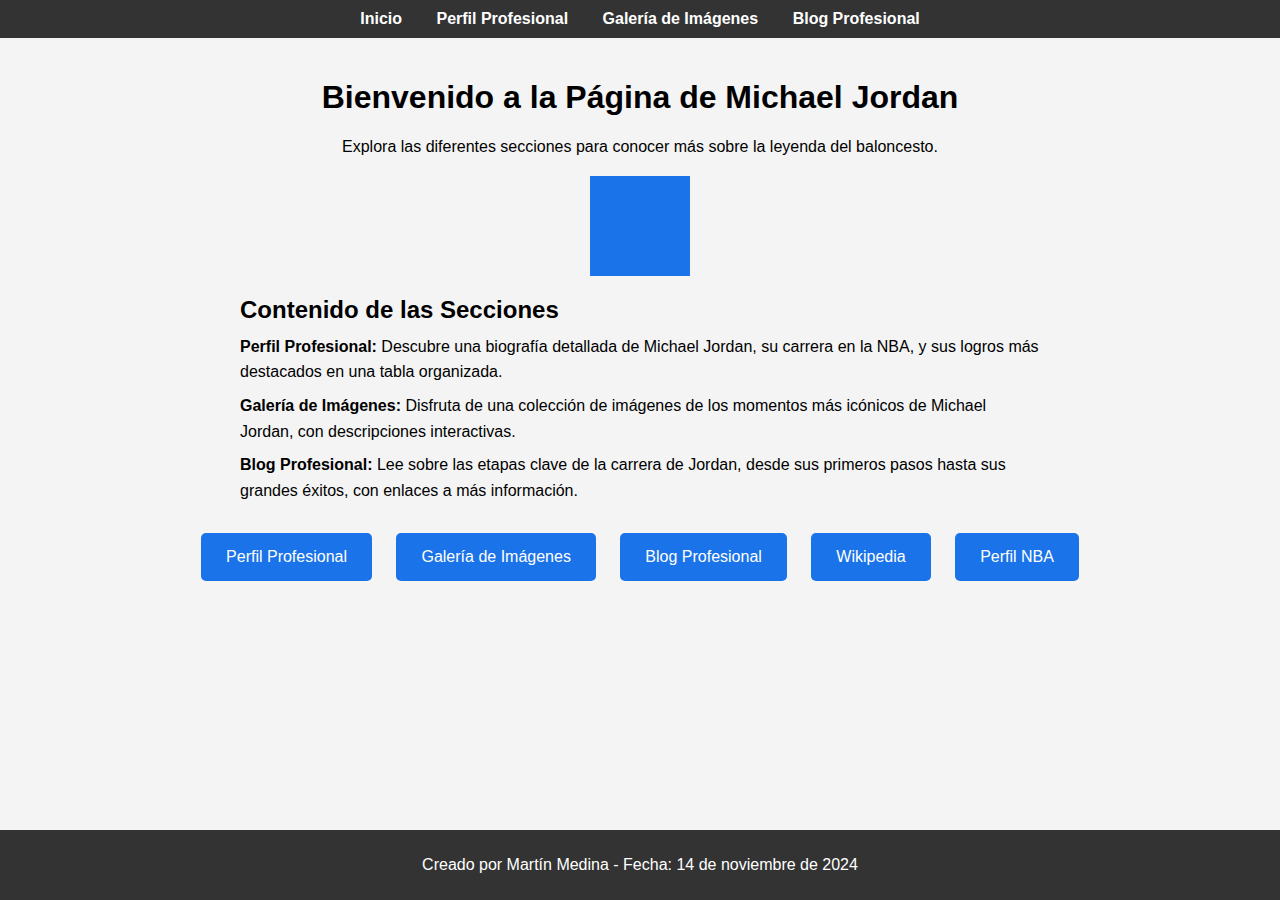
<file: index.html>
<!DOCTYPE html>
<html lang="es">
<head>
    <meta charset="UTF-8">
    <title>Michael Jordan - Página Principal</title>
    <link rel="stylesheet" href="css/estilos.css">
</head>
<body>
<header>
    <nav>
        <ul>
            <li><a href="index.html">Inicio</a></li>
            <li><a href="perfil.html">Perfil Profesional</a></li>
            <li><a href="galeria.html">Galería de Imágenes</a></li>
            <li><a href="blog.html">Blog Profesional</a></li>
        </ul>
    </nav>
</header>
<main>
    <h1>Bienvenido a la Página de Michael Jordan</h1>
    <p>Explora las diferentes secciones para conocer más sobre la leyenda del baloncesto.</p>

    <!-- Cuadro cíclico de color -->
    <div class="cuadro-ciclo"></div>

    <div class="descripciones">
        <h2>Contenido de las Secciones</h2>
        <p><strong>Perfil Profesional:</strong> Descubre una biografía detallada de Michael Jordan, su carrera en la
            NBA, y sus logros más destacados en una tabla organizada.</p>
        <p><strong>Galería de Imágenes:</strong> Disfruta de una colección de imágenes de los momentos más icónicos de
            Michael Jordan, con descripciones interactivas.</p>
        <p><strong>Blog Profesional:</strong> Lee sobre las etapas clave de la carrera de Jordan, desde sus primeros
            pasos hasta sus grandes éxitos, con enlaces a más información.</p>
    </div>

    <div class="botones">
        <a href="perfil.html" class="boton animacion1">Perfil Profesional</a>
        <a href="galeria.html" class="boton animacion2">Galería de Imágenes</a>
        <a href="blog.html" class="boton animacion3">Blog Profesional</a>
        <a href="https://es.wikipedia.org/wiki/Michael_Jordan" class="boton animacion4" target="_blank">Wikipedia</a>
        <a href="https://www.nba.com/player/893" class="boton animacion5" target="_blank">Perfil NBA</a>
    </div>
</main>
<footer>
    <p>Creado por Martín Medina - Fecha: 14 de noviembre de 2024</p>
</footer>
</body>
</html>
</file>
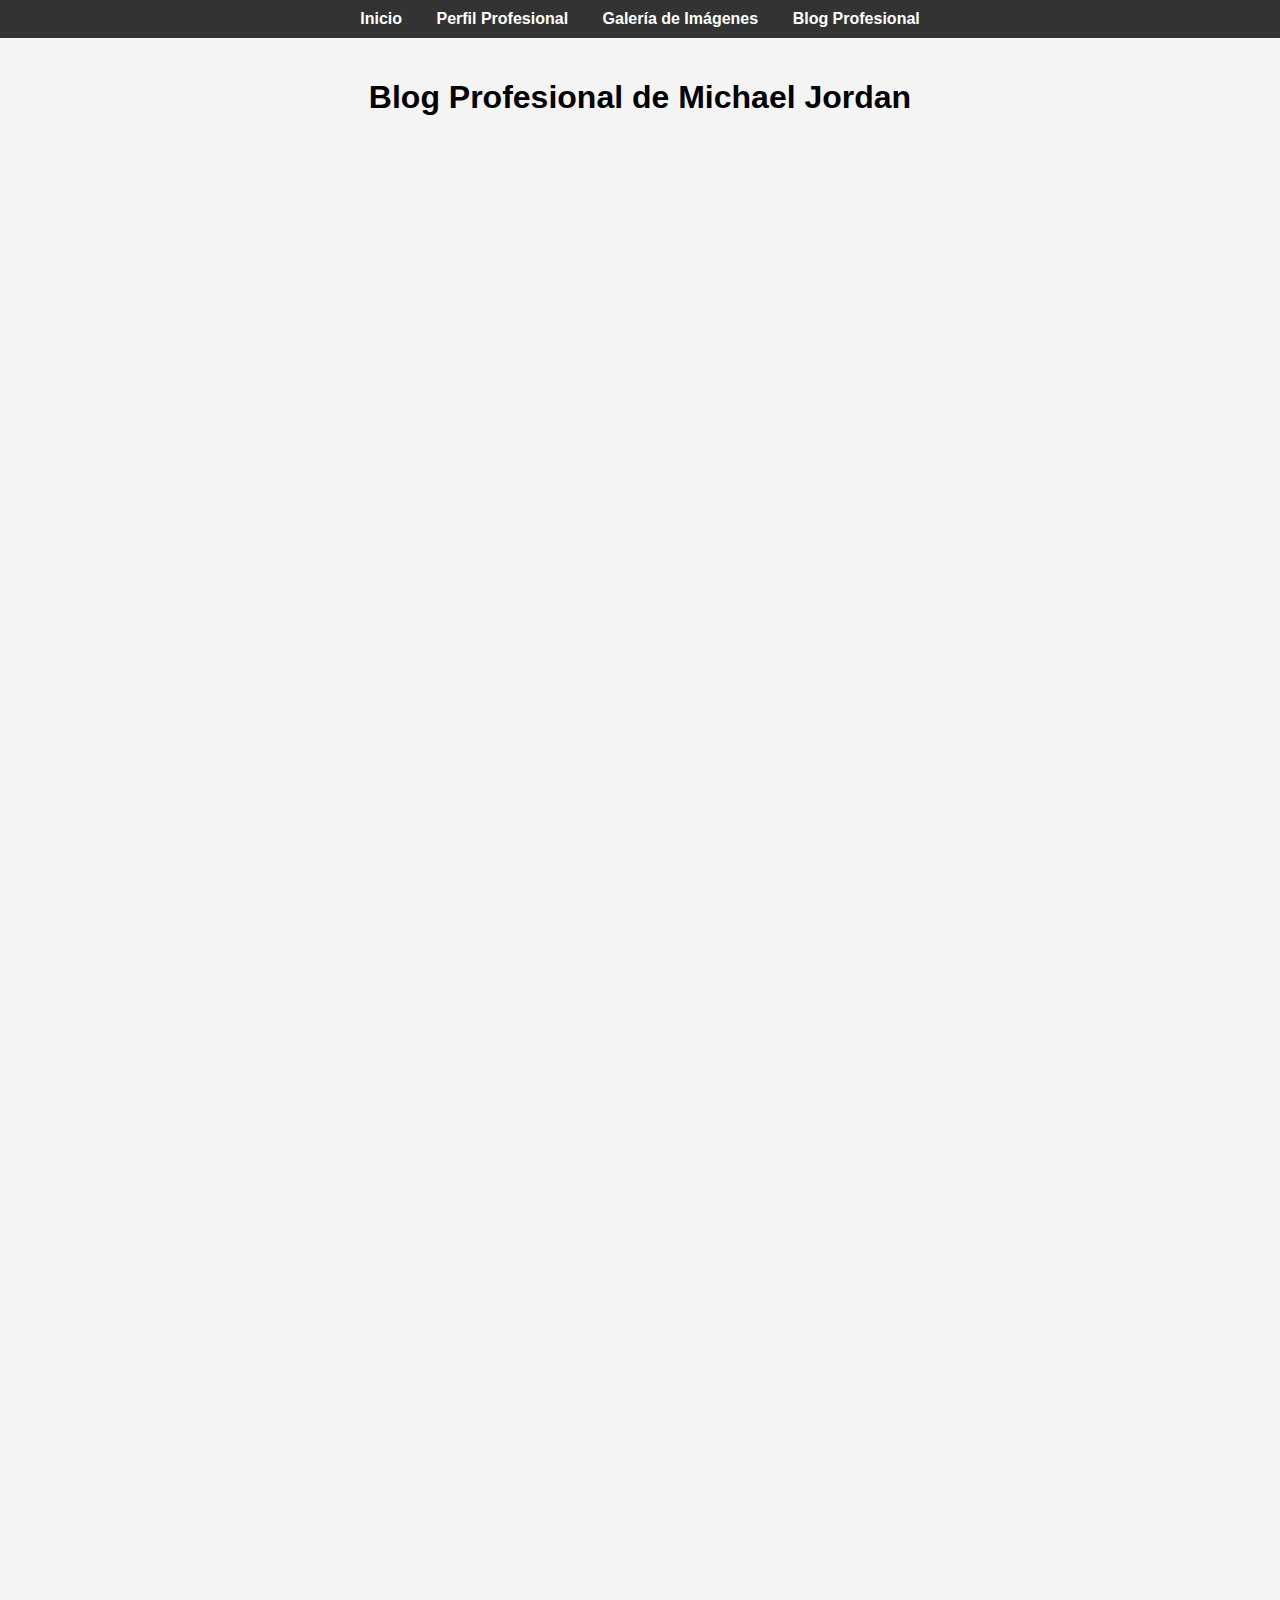
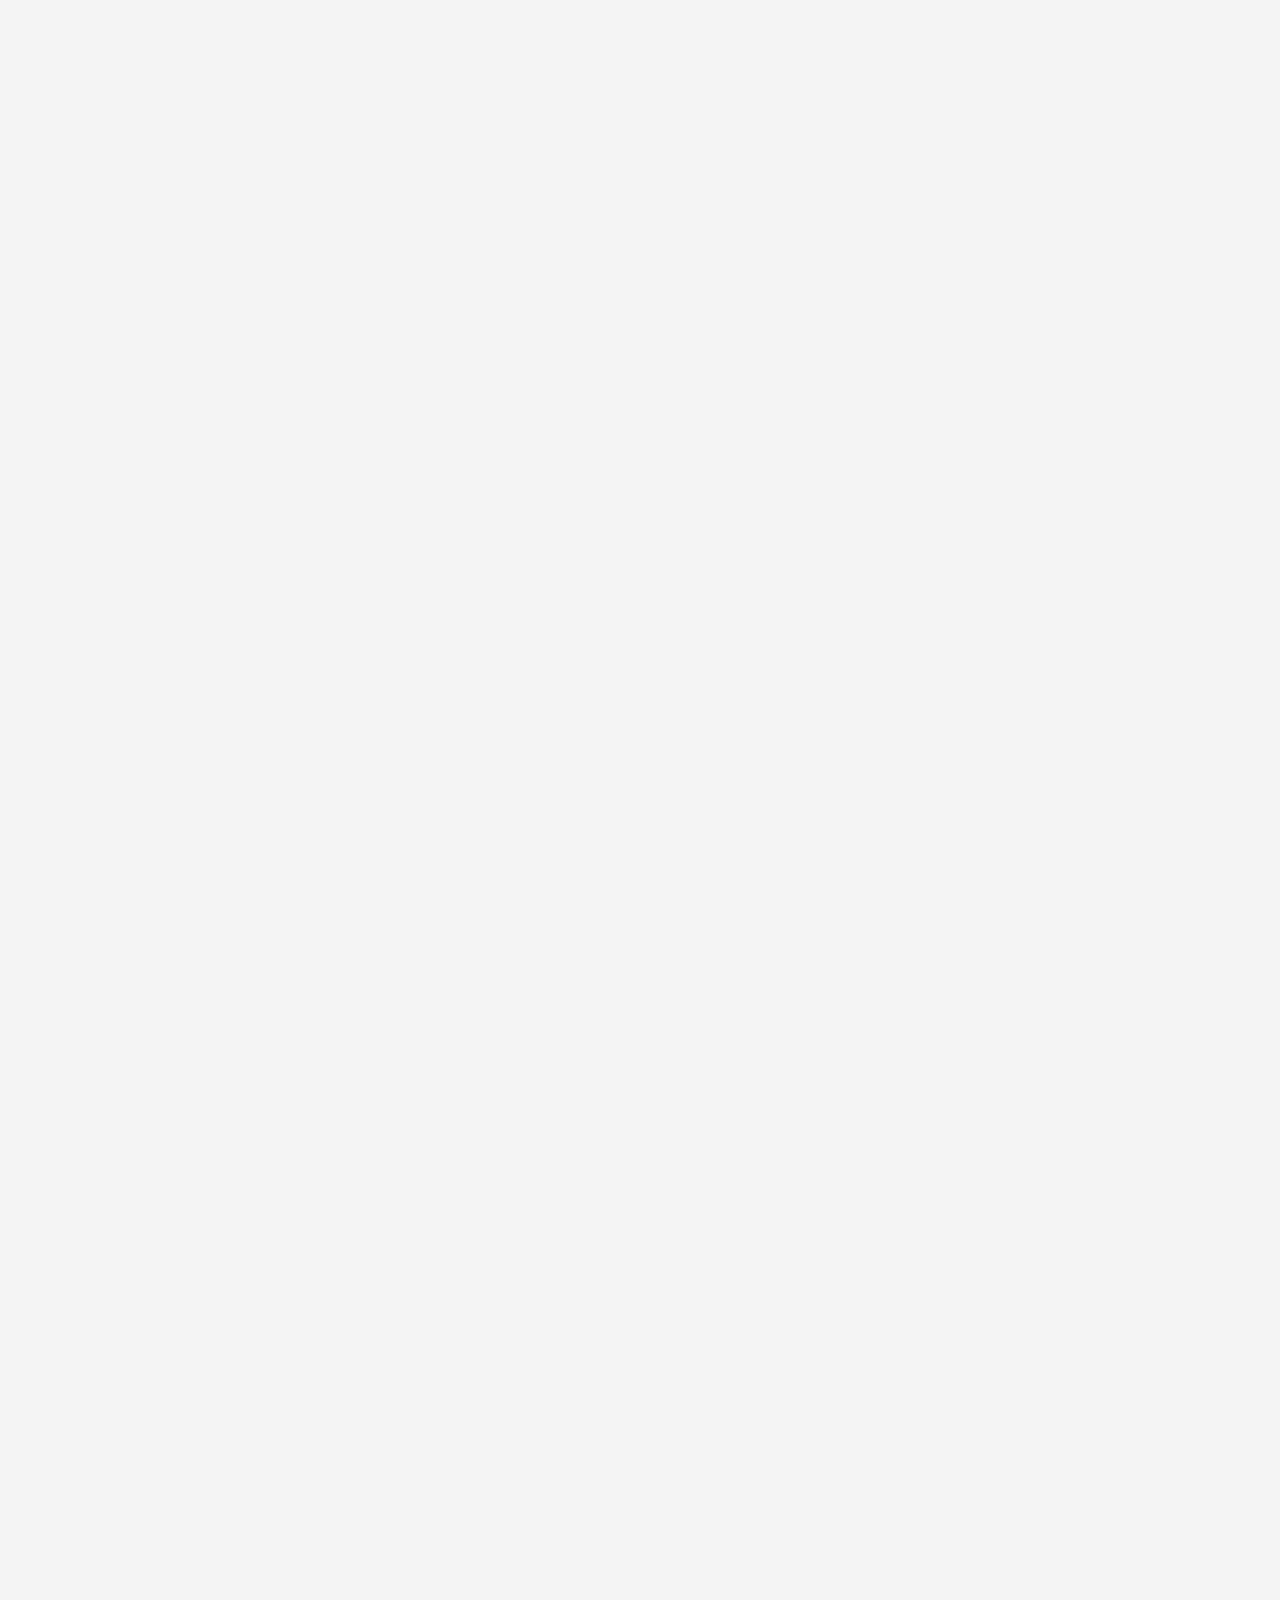
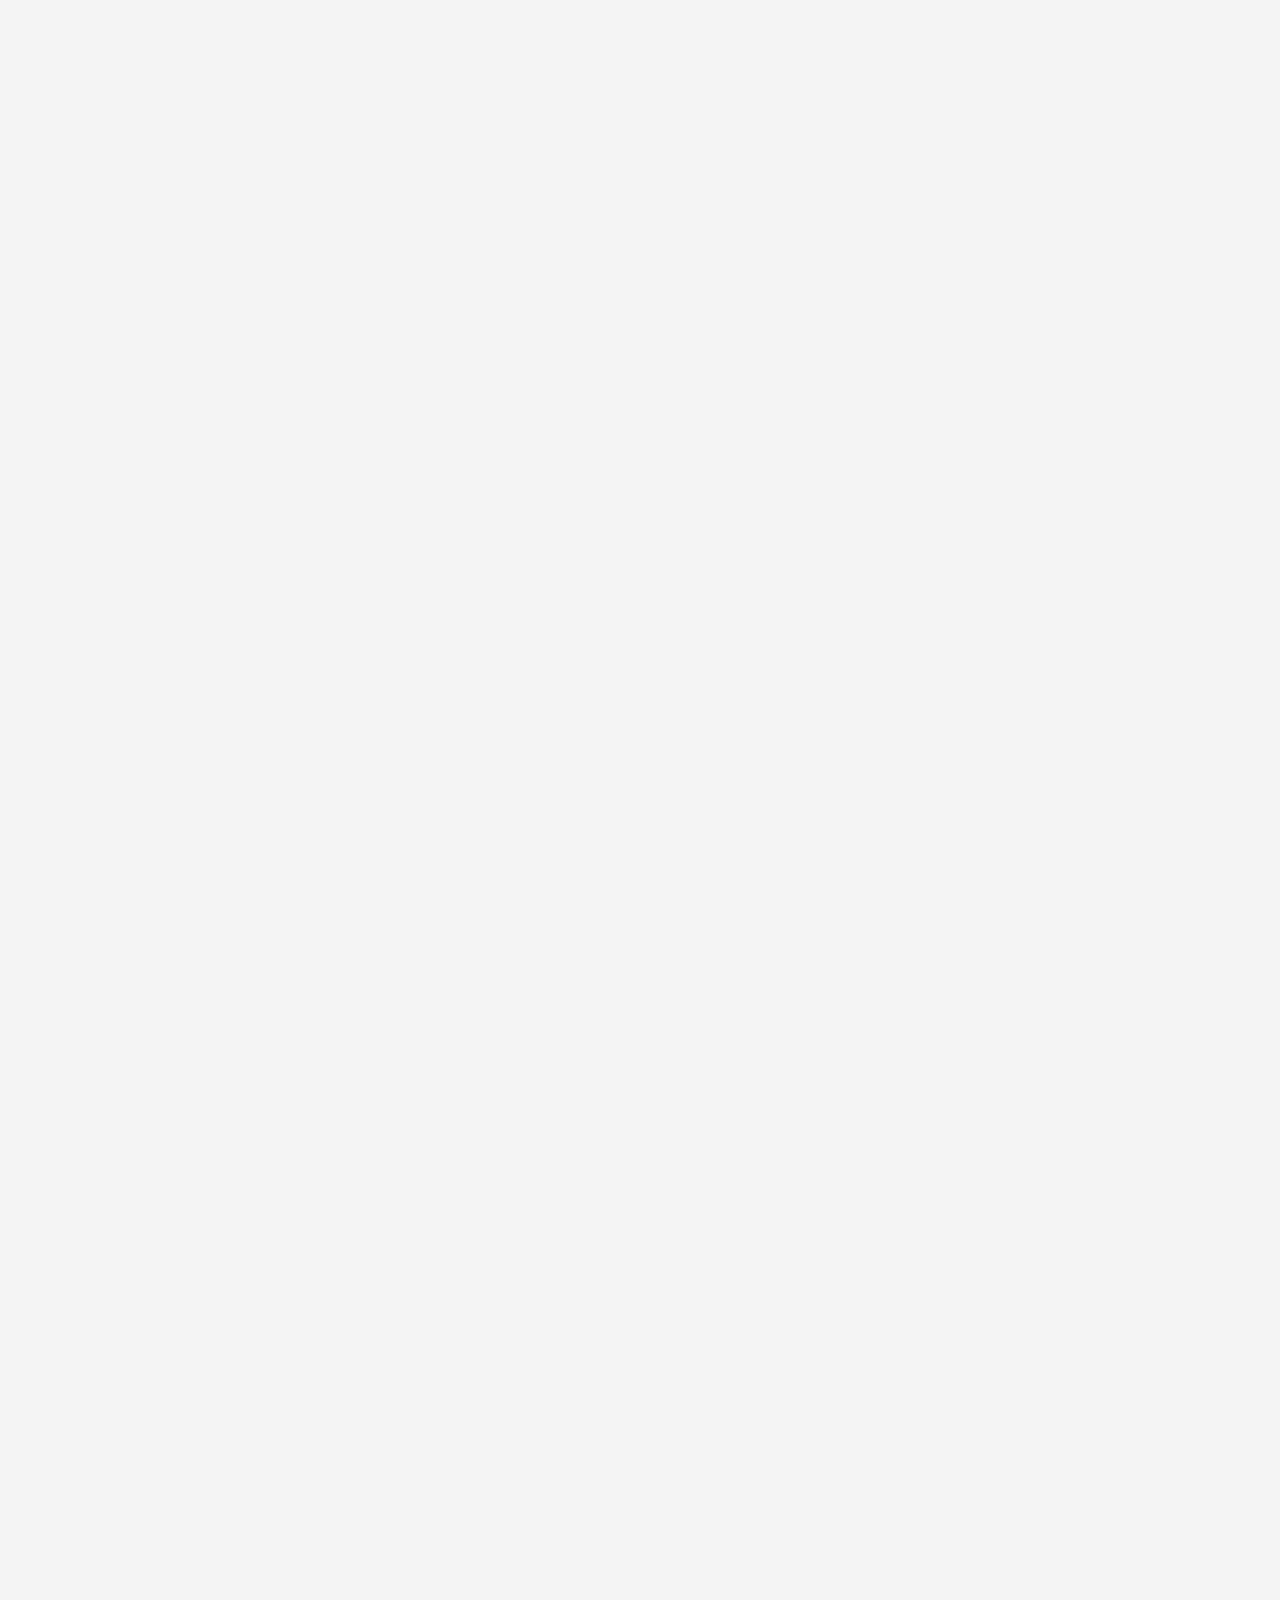
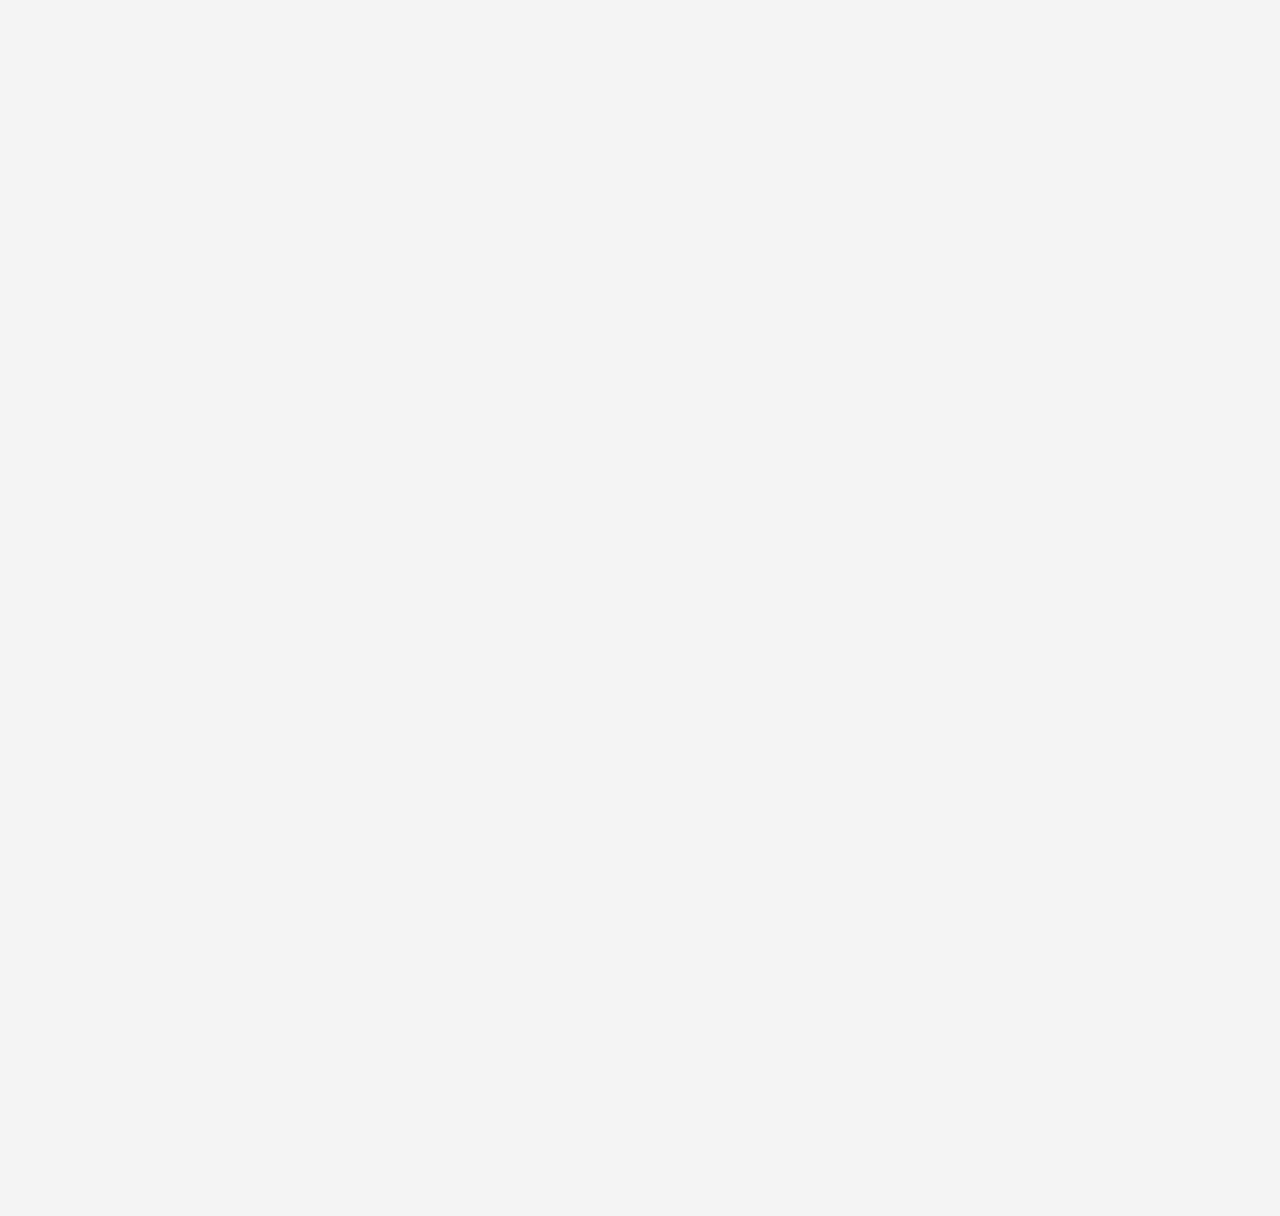
<file: blog.html>
<!DOCTYPE html>
<html lang="es">
<head>
    <meta charset="UTF-8">
    <title>Michael Jordan - Blog Profesional</title>
    <link rel="stylesheet" href="css/estilos.css">
</head>
<body>
<header>
    <nav>
        <ul>
            <li><a href="index.html">Inicio</a></li>
            <li><a href="perfil.html">Perfil Profesional</a></li>
            <li><a href="galeria.html">Galería de Imágenes</a></li>
            <li><a href="blog.html">Blog Profesional</a></li>
        </ul>
    </nav>
</header>
<main>
    <h1>Blog Profesional de Michael Jordan</h1>
    <section class="entrada animacion-deslizante">
        <h2>Primeros años en la NBA</h2>
        <img width="40" src="assets/img/nba_jordan_23.jpg" alt="Primeros años en la NBA">
        <p>Michael Jordan comenzó su carrera profesional con los Chicago Bulls en 1984. Su impacto fue inmediato...</p>
        <a href="https://es.wikipedia.org/wiki/Michael_Jordan" class="leer-mas" target="_blank">Leer más</a>
    </section>
    <section class="entrada animacion-deslizante">
        <h2>La era de los campeonatos</h2>
        <img width="40" src="assets/img/nba_jordan_35.jpg" alt="La era de los campeonatos">
        <p>Con los Chicago Bulls, Jordan lideró el equipo a ganar seis campeonatos en los años 90...</p>
        <a href="https://www.nba.com/player/893" class="leer-mas" target="_blank">Leer más</a>
    </section>
    <section class="entrada animacion-deslizante">
        <h2>Últimos años y legado</h2>
        <img width="40" src="assets/img/Michael-Jordan.webp" alt="Michael Jordan en sus últimos años de carrera">
        <p>Después de su retiro, Michael Jordan continuó siendo una figura influyente en el baloncesto...</p>
        <a href="https://www.biografiasyvidas.com/biografia/j/jordan_michael.htm" class="leer-mas" target="_blank">Leer
            más</a>
    </section>
</main>
</body>
</html>
</file>
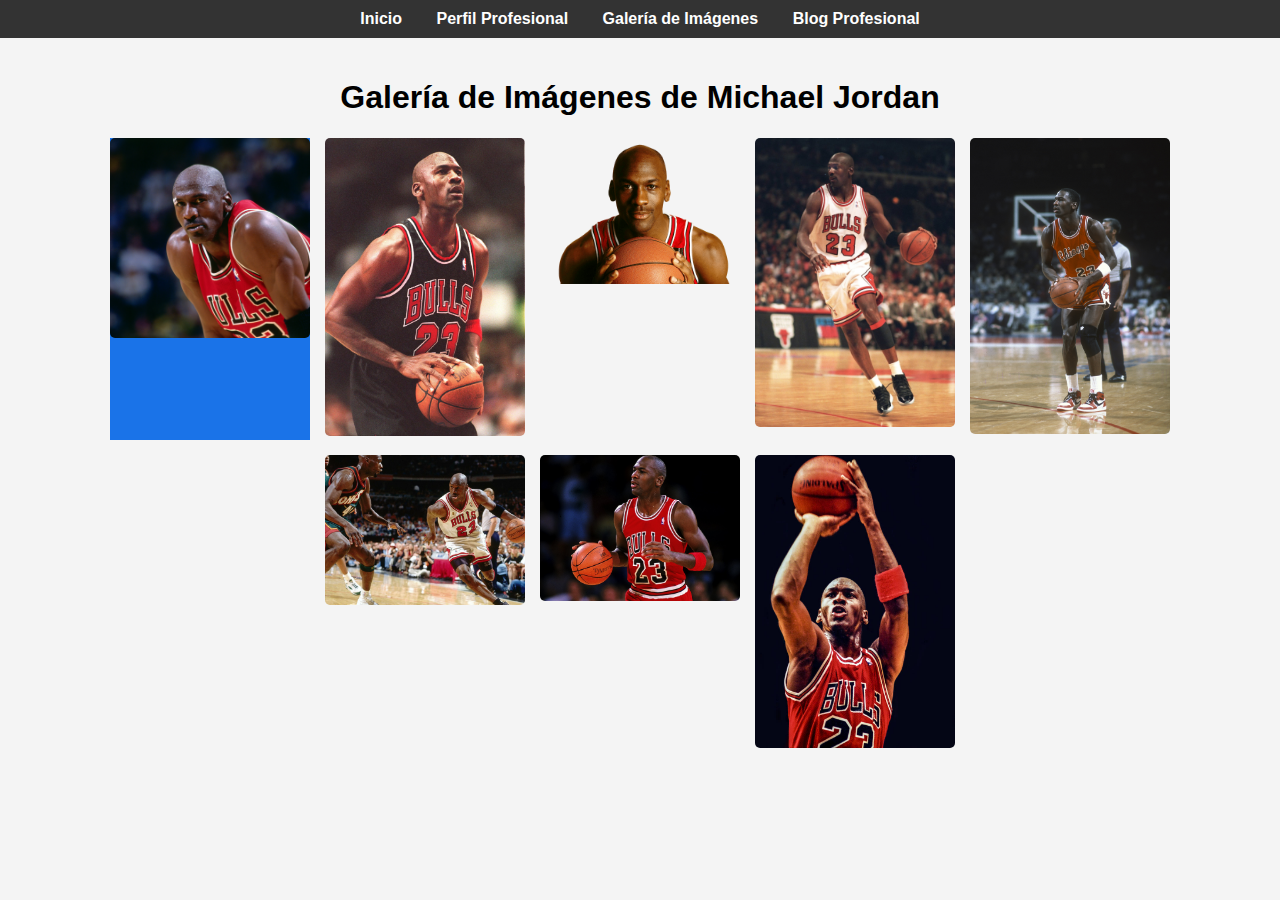
<file: galeria.html>
<!DOCTYPE html>
<html lang="es">
<head>
    <meta charset="UTF-8">
    <title>Michael Jordan - Galería de Imágenes</title>
    <link rel="stylesheet" href="css/estilos.css">
</head>
<body>
<header>
    <nav>
        <ul>
            <li><a href="index.html">Inicio</a></li>
            <li><a href="perfil.html">Perfil Profesional</a></li>
            <li><a href="galeria.html">Galería de Imágenes</a></li>
            <li><a href="blog.html">Blog Profesional</a></li>
        </ul>
    </nav>
</header>
<main>
    <h1>Galería de Imágenes de Michael Jordan</h1>
    <div class="galeria">
        <div class="imagen animacion1">
            <img src="assets/img/16JORDAN-01sub-mediumSquareAt3X.jpg" alt="Michael Jordan en su juventud">
            <div class="descripcion">Michael Jordan en su juventud</div>
        </div>
        <div class="imagen animacion2">
            <img src="assets/img/75317063.webp" alt="Michael Jordan en un partido">
            <div class="descripcion">Jordan en un partido icónico</div>
        </div>
        <div class="imagen animacion3">
            <img src="assets/img/893.png" alt="Michael Jordan con el uniforme de los Bulls">
            <div class="descripcion">Con el uniforme de los Chicago Bulls</div>
        </div>
        <div class="imagen animacion4">
            <img src="assets/img/8d786dc72bbd888498a500f793a9f2da.jpg" alt="Michael Jordan saltando">
            <div class="descripcion">Saltando hacia la victoria</div>
        </div>
        <div class="imagen animacion5">
            <img src="assets/img/gettyimages-936672014.jpg" alt="Michael Jordan realizando un tiro">
            <div class="descripcion">Jordan en plena acción</div>
        </div>
        <div class="imagen animacion6">
            <img src="assets/img/KX8img0.webp" alt="Michael Jordan en el campeonato de 1996">
            <div class="descripcion">Campeonato 1996</div>
        </div>
        <div class="imagen animacion7">
            <img src="assets/img/Michael-Jordan-1.jpg" alt="Retrato de Michael Jordan">
            <div class="descripcion">Retrato icónico de Jordan</div>
        </div>
        <div class="imagen animacion8">
            <img src="assets/img/michael-jordan-in-action.jpg" alt="Michael Jordan en acción">
            <div class="descripcion">Michael Jordan en acción</div>
        </div>
    </div>
</main>
</body>
</html>
</file>
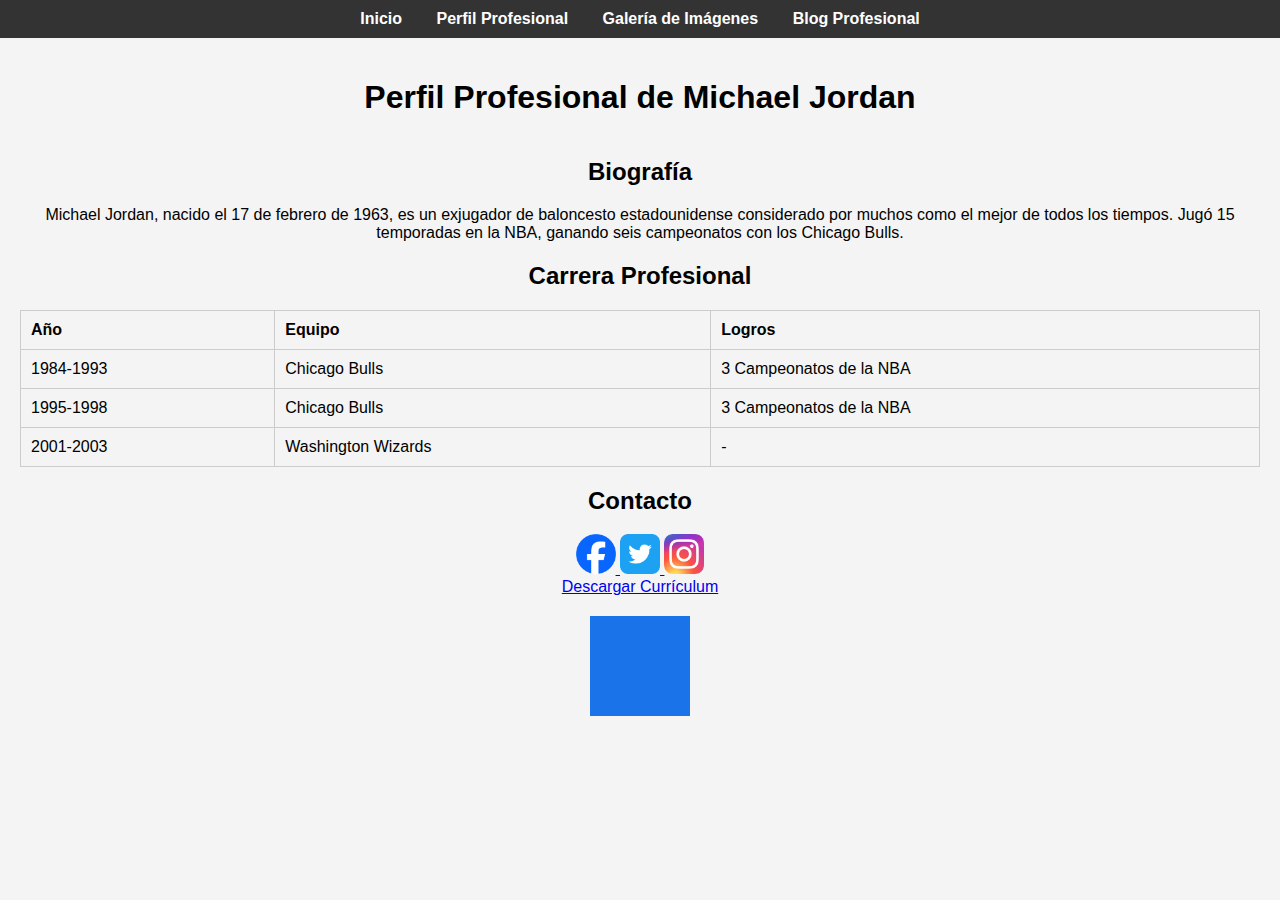
<file: perfil.html>
<!DOCTYPE html>
<html lang="es">
<head>
    <meta charset="UTF-8">
    <title>Michael Jordan - Perfil Profesional</title>
    <link rel="stylesheet" href="css/estilos.css">
</head>
<body>
<header>
    <nav>
        <ul>
            <li><a href="index.html">Inicio</a></li>
            <li><a href="perfil.html">Perfil Profesional</a></li>
            <li><a href="galeria.html">Galería de Imágenes</a></li>
            <li><a href="blog.html">Blog Profesional</a></li>
        </ul>
    </nav>
</header>
<main>
    <h1 class="rotar-texto">Perfil Profesional de Michael Jordan</h1>
    <section>
        <h2>Biografía</h2>
        <p>Michael Jordan, nacido el 17 de febrero de 1963, es un exjugador de baloncesto estadounidense considerado por
            muchos como el mejor de todos los tiempos. Jugó 15 temporadas en la NBA, ganando seis campeonatos con los
            Chicago Bulls.</p>
    </section>
    <section>
        <h2>Carrera Profesional</h2>
        <table>
            <thead>
            <tr>
                <th>Año</th>
                <th>Equipo</th>
                <th>Logros</th>
            </tr>
            </thead>
            <tbody>
            <tr>
                <td>1984-1993</td>
                <td>Chicago Bulls</td>
                <td>3 Campeonatos de la NBA</td>
            </tr>
            <tr>
                <td>1995-1998</td>
                <td>Chicago Bulls</td>
                <td>3 Campeonatos de la NBA</td>
            </tr>
            <tr>
                <td>2001-2003</td>
                <td>Washington Wizards</td>
                <td>-</td>
            </tr>
            </tbody>
        </table>
    </section>
    <section>
        <h2>Contacto</h2>
        <div class="iconos-redes">
            <a href="#" title="Facebook">
                <img src="assets/img/facebook-round-color-icon.png" alt="Facebook" width="40">
            </a>
            <a href="#" title="Twitter">
                <img src="assets/img/twitter-square-color-icon.png" alt="Twitter" width="40">
            </a>
            <a href="#" title="Instagram">
                <img src="assets/img/ig-instagram-icon.png" alt="Instagram" width="40">
            </a>
        </div>
        <a href="assets/cv_michael_jordan.pdf" class="descargar-cv">Descargar Currículum</a>
    </section>
    <!-- Cuadro que cambia de tamaño al pasar el cursor -->
    <div class="cuadro-hover"></div>
</main>
</body>
</html>
</file>
<file: css/estilos.css>
/* General */
body {
    font-family: Arial, sans-serif;
    margin: 0;
    padding: 0;
    background-color: #f4f4f4;
}

/* Header */
header {
    background-color: #333;
    color: #fff;
    padding: 10px 0;
}

nav ul {
    list-style: none;
    margin: 0;
    padding: 0;
    text-align: center;
}

nav ul li {
    display: inline;
    margin: 0 15px;
}

nav ul li a {
    color: #fff;
    text-decoration: none;
    font-weight: bold;
}

main {
    padding: 20px;
    text-align: center;
}

/* Texto rotativo */
.rotar-texto {
    display: inline-block;
    font-size: 2em;
    animation: rotacion 6s infinite linear;
}

@keyframes rotacion {
    from {
        transform: rotate(0deg);
    }
    to {
        transform: rotate(360deg);
    }
}

/* Cuadro de cambio de tamaño con hover */
.cuadro-hover {
    width: 100px;
    height: 100px;
    margin: 20px auto;
    background-color: #1a73e8;
    transition: transform 0.3s;
}

.cuadro-hover:hover {
    transform: scale(1.2);
}

/* Perfil: Tabla de carrera */
table {
    width: 100%;
    margin-top: 20px;
    border-collapse: collapse;
}

table th, table td {
    padding: 10px;
    border: 1px solid #ccc;
    text-align: left;
}

/* Iconos de redes sociales */
.iconos-redes a img {
    width: 40px;
    transition: filter 0.3s ease;
}

.iconos-redes a:hover img {
    filter: hue-rotate(90deg);
}

.icono.facebook:hover img {
    filter: sepia(1) saturate(500%) hue-rotate(200deg);
}

.icono.twitter:hover img {
    filter: sepia(1) saturate(300%) hue-rotate(120deg);
}

.icono.instagram:hover img {
    filter: sepia(1) saturate(300%) hue-rotate(-80deg);
}

/* Descripciones */
.descripciones {
    max-width: 800px;
    margin: 20px auto;
    text-align: left;
}

.descripciones h2 {
    font-size: 24px;
    margin-bottom: 10px;
}

.descripciones p {
    font-size: 16px;
    margin: 8px 0;
    line-height: 1.6;
}

/* Botones Generales */
.botones {
    margin-top: 20px;
}

.boton {
    display: inline-block;
    margin: 10px;
    padding: 15px 25px;
    color: #fff;
    text-decoration: none;
    border-radius: 5px;
    font-size: 16px;
    transition: all 0.3s ease;
    background-color: #1a73e8;
}

/* Animación 1: Botón Cambiante */
.animacion1 {
    background-color: #1a73e8;
}

.animacion1:active {
    background-color: #14479a;
    transform: scale(1.1);
    transition: background-color 0.5s ease, transform 0.5s ease;
}

/* Animación 2: Aumento de tamaño */
.animacion2:hover {
    transform: scale(1.1);
}

/* Animación 3: Rotación */
.animacion3:hover {
    transform: rotate(5deg);
}

/* Animación 4: Oscilación */
.animacion4:hover {
    animation: oscilacion 0.5s infinite alternate;
}

@keyframes oscilacion {
    from {
        transform: translateX(0);
    }
    to {
        transform: translateX(10px);
    }
}

/* Animación 5: Parpadeo */
.animacion5:hover {
    animation: parpadeo 0.5s infinite alternate;
}

@keyframes parpadeo {
    from {
        opacity: 1;
    }
    to {
        opacity: 0.5;
    }
}

/* Cuadro de color cíclico */
.cuadro-ciclo {
    width: 100px;
    height: 100px;
    margin: 20px auto;
    background-color: #1a73e8;
    animation: cicloColores 3s infinite;
}

@keyframes cicloColores {
    0% {
        background-color: #1a73e8;
    }
    33% {
        background-color: #2cbb16;
    }
    66% {
        background-color: #cca507;
    }
    100% {
        background-color: #1a73e8;
    }
}

/* Footer */
footer {
    background-color: #333;
    color: #fff;
    text-align: center;
    padding: 10px 0;
    position: fixed;
    width: 100%;
    bottom: 0;
}

/* Galería */
.galeria {
    display: flex;
    flex-wrap: wrap;
    gap: 15px;
    justify-content: center;
}

.imagen {
    position: relative;
    width: 200px;
    overflow: hidden;
}

.imagen img {
    width: 100%;
    border-radius: 5px;
    transition: all 0.3s ease;
}

.descripcion {
    position: absolute;
    bottom: 0;
    width: 100%;
    color: #fff;
    background: rgba(0, 0, 0, 0.7);
    text-align: center;
    padding: 10px;
    opacity: 0;
    transition: opacity 0.3s ease;
}

.imagen:hover .descripcion {
    opacity: 1;
}

/* Animaciones para las imágenes de la galería */
.animacion1 img:hover {
    transform: scale(1.1);
}

.animacion2 img:hover {
    transform: rotate(10deg);
}

.animacion3 img:hover {
    filter: grayscale(100%);
}

.animacion4 img:hover {
    transform: scale(1.1) rotate(-10deg);
}

.animacion5 img:hover {
    filter: sepia(1);
}

.animacion6 img:hover {
    transform: translateY(-10px);
}

.animacion7 img:hover {
    filter: brightness(0.7);
}

.animacion8 img:hover {
    transform: scale(1.2) rotate(5deg);
}

/* Blog Profesional */
.entrada {
    margin: 20px 0;
}

.entrada img {
    width: 100%;
    border-radius: 5px;
}

.leer-mas {
    display: inline-block;
    padding: 10px 15px;
    text-decoration: none;
    background-color: #3498db;
    color: white;
    border-radius: 5px;
    margin-top: 10px;
    transition: background-color 0.3s ease;
}

.leer-mas:hover {
    background-color: #2980b9;
}

.animacion-deslizante {
    opacity: 0;
    animation: deslizante 1s ease forwards;
}

@keyframes deslizante {
    0% {
        transform: translateY(20px);
        opacity: 0;
    }
    100% {
        transform: translateY(0);
        opacity: 1;
    }
}
</file>
